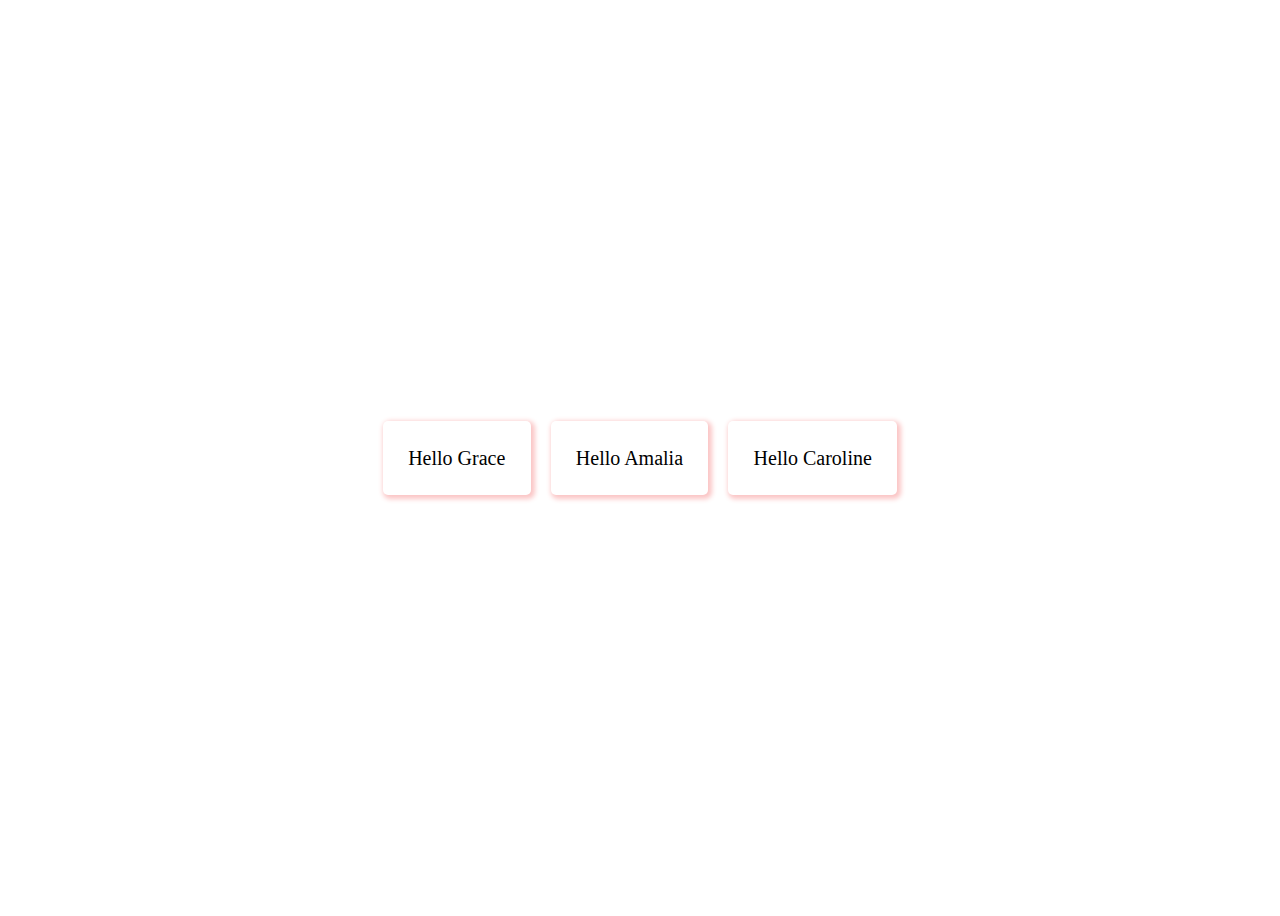
<file: index.html>
<!DOCTYPE html>
<html lang="en">
<head>
    <meta charset="UTF-8">
    <meta http-equiv="X-UA-Compatible" content="IE=edge">
    <meta name="viewport" content="width=device-width, initial-scale=1.0">
    <link rel="stylesheet" href="./assets/css/style.css">
    <title>Document</title>
</head>
<body>
    <div class="container">
        <div id="elemento1" class="elemen">Hello Grace</div>
        <div id="elemento2" class="elemen">Hello Amalia</div>
        <div id="elemento3" class="elemen">Hello Caroline</div>
    </div>
		<script src="assets/js/3.color.js"></script >
</body>
</html>
</file>
<file: assets/css/style.css>
.container {
    display: flex;
    flex-direction: row;
    justify-content: center;
    align-items: center;
    height: 100vh;
}

.elemen {
    padding: 2%;
    margin: 10px;
    border-radius: 5px;
    box-shadow: rgb(251, 197, 197) 2px 2px 5px 2px;
    font-size: 20px;
}
</file>
